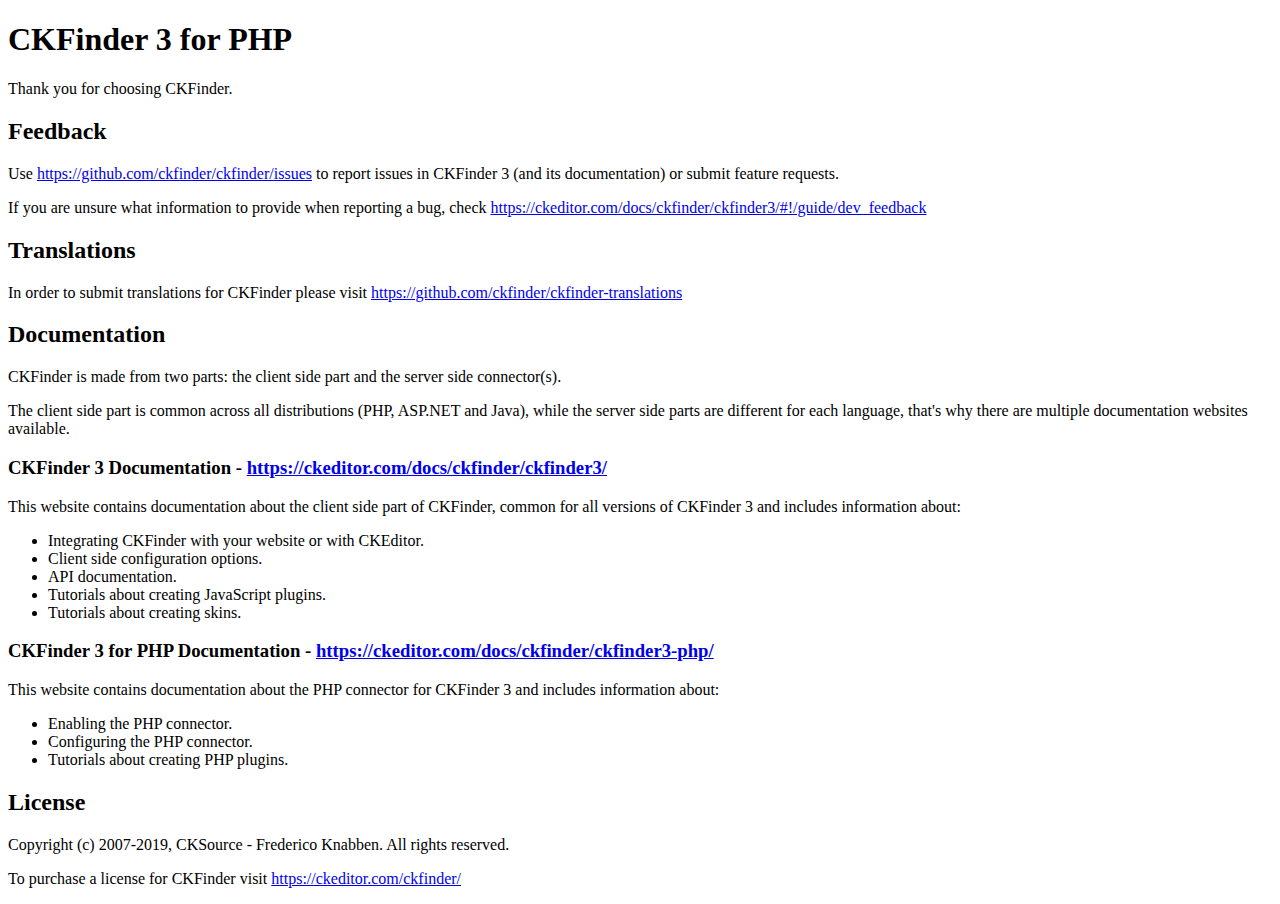
<file: Canifa/admin/ckfinder/README.html>
<!DOCTYPE html>
<html lang="en">
<head>
	<meta charset="UTF-8">
	<title>CKFinder Readme</title>
</head>
<body>
<h1 id="ckfinder-3-for-php">CKFinder 3 for PHP</h1>
<p>Thank you for choosing CKFinder.</p>
<h2 id="feedback">Feedback</h2>
<p>Use <a href="https://github.com/ckfinder/ckfinder/issues">https://github.com/ckfinder/ckfinder/issues</a> to report issues in CKFinder 3 (and its documentation) or submit
feature requests.</p>
<p>If you are unsure what information to provide when reporting a bug, check <a href="https://ckeditor.com/docs/ckfinder/ckfinder3/#!/guide/dev_feedback">https://ckeditor.com/docs/ckfinder/ckfinder3/#!/guide/dev_feedback</a></p>
<h2 id="translations">Translations</h2>
<p>In order to submit translations for CKFinder please visit <a href="https://github.com/ckfinder/ckfinder-translations">https://github.com/ckfinder/ckfinder-translations</a></p>
<h2 id="documentation">Documentation</h2>
<p>CKFinder is made from two parts: the client side part and the server side connector(s).</p>
<p>The client side part is common across all distributions (PHP, ASP.NET and Java), while
the server side parts are different for each language, that&#39;s why there are multiple documentation websites available.</p>
<h3 id="ckfinder-3-documentation-https-ckeditor-com-docs-ckfinder-ckfinder3-">CKFinder 3 Documentation - <a href="https://ckeditor.com/docs/ckfinder/ckfinder3/">https://ckeditor.com/docs/ckfinder/ckfinder3/</a></h3>
<p>This website contains documentation about the client side part of CKFinder, common for all versions of CKFinder 3
and includes information about:</p>
<ul>
<li>Integrating CKFinder with your website or with CKEditor.</li>
<li>Client side configuration options.</li>
<li>API documentation.</li>
<li>Tutorials about creating JavaScript plugins.</li>
<li>Tutorials about creating skins.</li>
</ul>
<h3 id="ckfinder-3-for-php-documentation-https-ckeditor-com-docs-ckfinder-ckfinder3-php-">CKFinder 3 for PHP Documentation - <a href="https://ckeditor.com/docs/ckfinder/ckfinder3-php/">https://ckeditor.com/docs/ckfinder/ckfinder3-php/</a></h3>
<p>This website contains documentation about the PHP connector for CKFinder 3 and includes information about:</p>
<ul>
<li>Enabling the PHP connector.</li>
<li>Configuring the PHP connector.</li>
<li>Tutorials about creating PHP plugins.</li>
</ul>
<h2 id="license">License</h2>
<p>Copyright (c) 2007-2019, CKSource - Frederico Knabben. All rights reserved.</p>
<p>To purchase a license for CKFinder visit <a href="https://ckeditor.com/ckfinder/">https://ckeditor.com/ckfinder/</a></p>

</body>
</html>
</file>
